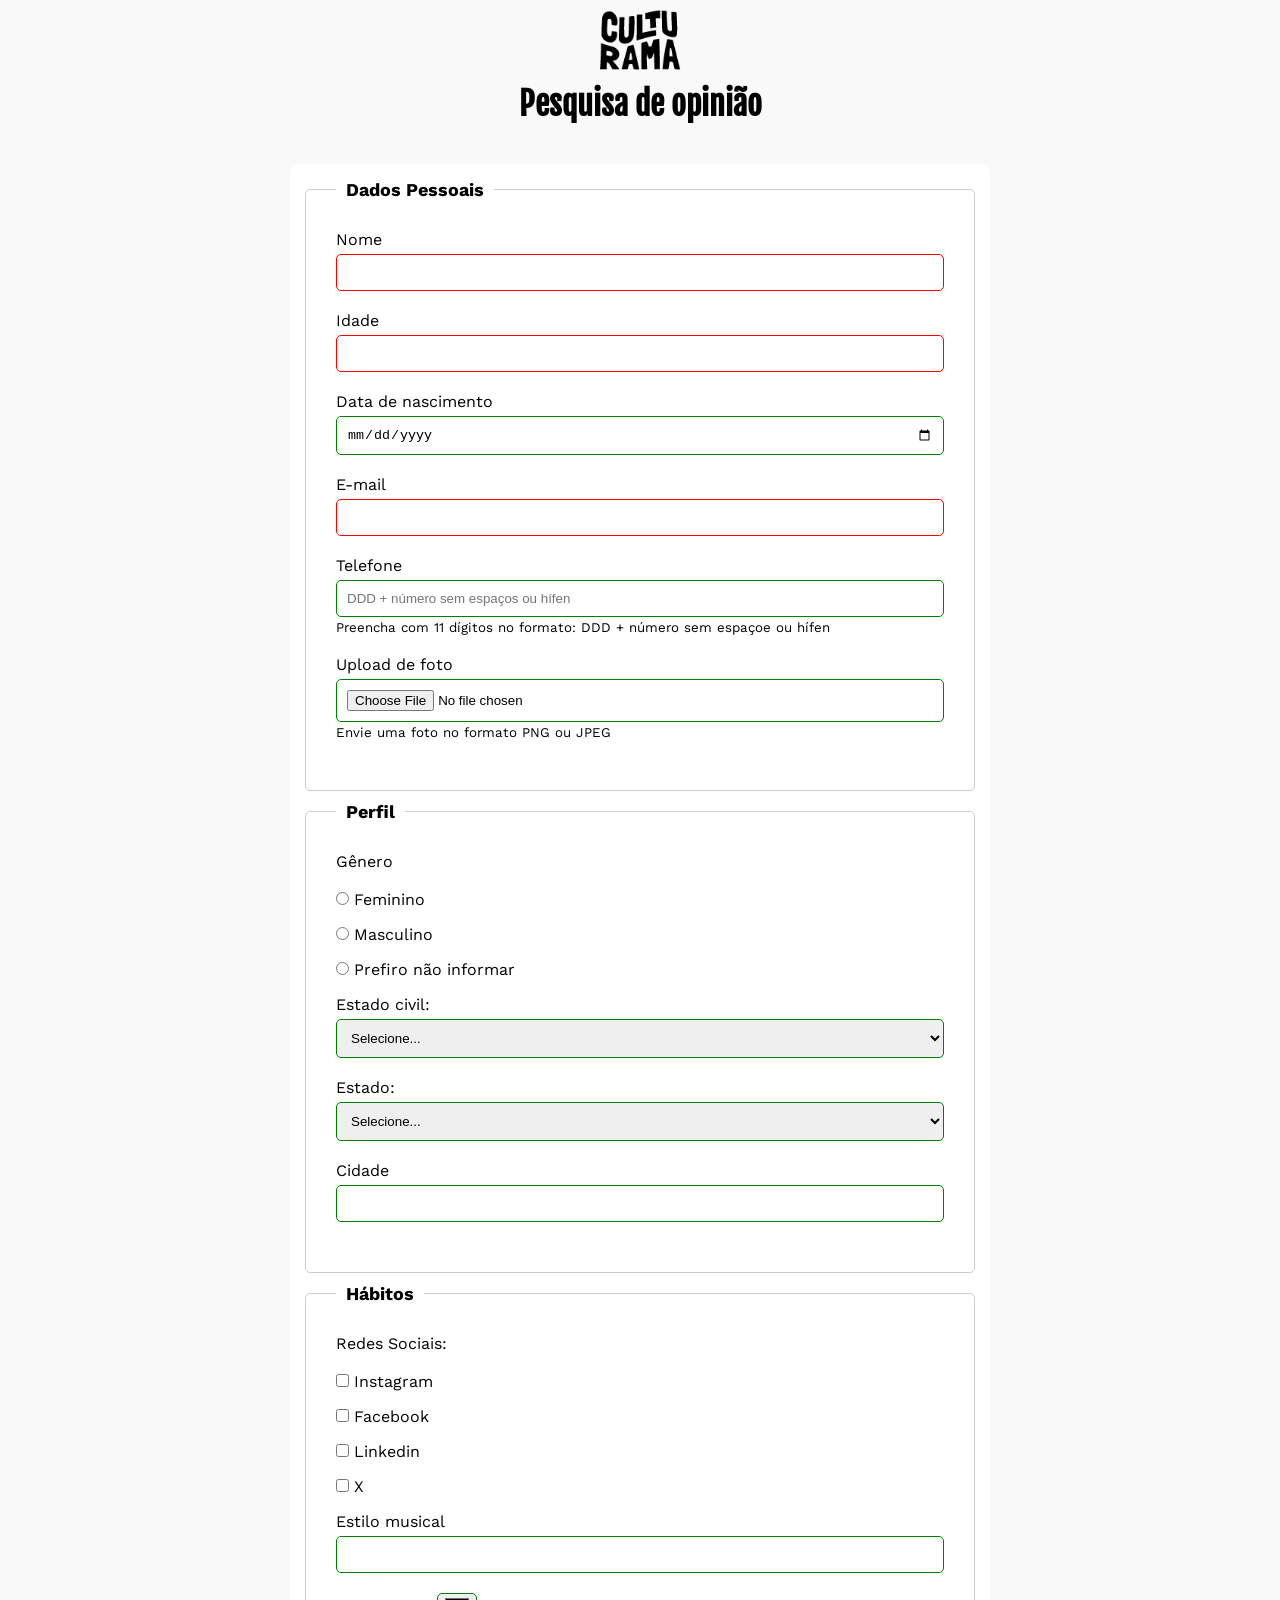
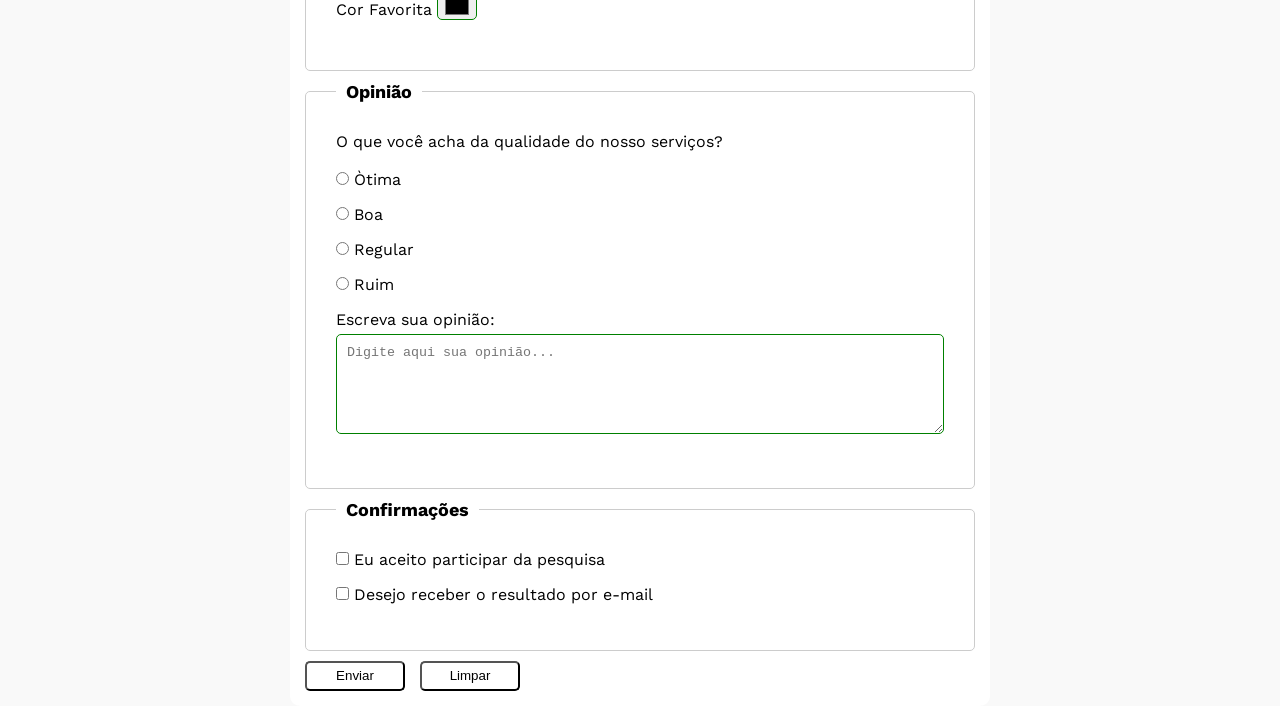
<file: index.html>
<!DOCTYPE html>
<html lang="pt-br">

<head>
    <meta charset="UTF-8">
    <meta name="viewport" content="width=device-width, initial-scale=1.0">
    <link rel="icon" href="culturama-favico.png">
    <link rel="preconnect" href="https://fonts.googleapis.com">
    <link rel="preconnect" href="https://fonts.gstatic.com" crossorigin>
    <link href="https://fonts.googleapis.com/css2?family=Fjalla+One&family=Work+Sans&display=swap" rel="stylesheet">
    <link rel="stylesheet" href="css/style.css">
    <title>Pesquisa Culturama</title>
</head>

<body>
    <main>
        <header>
            <img src="img/logo-culturama.png" alt="logo-culturama">
            <h1>Pesquisa de opinião</h1>
        </header>
        <section>
            <form action="sucesso.html" method="get">
                <fieldset>
                    <legend class="dados-pessoais">Dados Pessoais</legend>
                    <label for="name">Nome</label>
                    <input type="text" name="userName" id="name" required>
                    <br>
                    <label for="age">Idade</label>
                    <input type="number" name="userAge" id="age" min="12" max="100" required>
                    <br>
                    <label for="birthDate">Data de nascimento</label>
                    <input type="date" name="userBirthDate" id="birthDate">
                    <br>
                    <label for="email">E-mail</label>
                    <input type="email" name="userEmail" id="email" required>
                    <br>
                    <label for="phoneNumber">Telefone</label>
                    <input type="tel" name="userPhoneNumber" id="phoneNumber" pattern="[0-9]{11}"placeholder="DDD + número sem espaços ou hífen" aria-describedby="phoneHelp">
                    <small id="phoneHelp">Preencha com 11 dígitos no formato: DDD + número sem espaçoe ou hífen</small>
                    <br>
                    <label for="image">Upload de foto</label>
                    <input type="file" accept="image/*" name="userImage" id="image" aria-describedby="imageHelp">
                    <small is="imageHelp">Envie uma foto no formato PNG ou JPEG</small>
                    <br>
                </fieldset>

                <fieldset>
                    <legend class="perfil">Perfil</legend>
                    <p>Gênero</p>
                    <br>
                    <input type="radio" name="userGender" value="feminino" id="fem">
                    <label for="fem">Feminino</label>
                    <br>
                    <input type="radio" name="userGender" value="masculino" id="masc">
                    <label for="masc">Masculino</label>
                    <br>
                    <input type="radio" name="userGender" value="notInformed" id="notInformed">
                    <label for="notInformed">Prefiro não informar</label>
                    <br>
                    <label for="maritalStatus">Estado civil:</label>
                    <select id="maritalStatus" name="userMaritalStatus">
                        <option value="notInformed">Selecione...</option>
                        <option value="casado">Casado</option>
                        <option value="solteiro">Solteiro</option>
                        <option value="divorciado">Divorciado</option>
                        <option value="uniaoEstavel">União estável</option>
                    </select>

                    <label for="state">Estado: </label>
                    <select id="state" name="userStates" required>
                        <option value="notInformed">Selecione...</option>
                        <option value="acre">Acre</option>
                        <option value="alagoas">Alagoas</option>
                        <option value="amapa">Amapá</option>
                        <option value="amazonas">Amazonas</option>
                        <option value="bahia">Bahia</option>
                        <option value="ceara">Ceará</option>
                        <option value="distritoFederal">Distrito Federal</option>
                        <option value="espiritoSanto">Espirito Santo</option>
                        <option value="goias">Goiás</option>
                        <option value="maranhao">Maranhão</option>
                        <option value="matoGrossoDoSul">Mato Grosso do Sul</option>
                        <option value="matoGrosso">Mato Grosso</option>
                        <option value="minasGerais">Minas Gerais</option>
                        <option value="para">Pará</option>
                        <option value="paraiba">Paraíba</option>
                        <option value="parana">Paraná</option>
                        <option value="pernambuco">Pernambuco</option>
                        <option value="piaua">Piauí</option>
                        <option value="rioDeJaneiro">Rio de Janeiro</option>
                        <option value="rioGrandeDoNorte">Rio Grande do Norte</option>e
                        <option value="rioGrandeDoSul">Rio Grande do Sul</option>
                        <option value="rondonia">Rondônia</option>
                        <option value="roraima">Roraima</option>
                        <option value="santaCatarina">Santa Catarina</option>
                        <option value="saoPaulo">São Paulo</option>
                        <option value="sergipe">Sergipe</option>
                        <option value="tocantins">Tocantins</option>
                    </select>
                    <br>
                    <label for="city">Cidade</label>
                    <input id="city" type="text" name="userCity">
                </fieldset>

                <fieldset>
                    <legend>Hábitos</legend>
                    <p>Redes Sociais:</p>
                    <br>
                    <input id="instagram" type="checkbox" name="social" value="instagram">
                    <label for="instagram">Instagram</label>
                    <br>
                    <input id="facebook" type="checkbox" name="social" value="facebook">
                    <label for="facebook">Facebook</label>
                    <br>
                    <input id="linkedin" type="checkbox" name="social" value="linkedin">
                    <label for="linkedin">Linkedin</label>
                    <br>
                    <input id="x" type="checkbox" name="social" value="x">
                    <label for="x">X</label>
                    <br>
                    <label for="musicStyle">Estilo musical</label>
                    <input list="styleTypes" type="text" id="musicStyle" name="userMusicStyle">
                    <datalist id="styleTypes">
                        <option value="Rock">
                        <option value="Eletrônica">
                        <option value="Sertanejo">
                        <option value="Trap">
                        <option value="Hip Hop">
                    </datalist>
                    <br>
                    <label for="favoriteColor">Cor Favorita</label>
                    <input type="color" name="userFavorityColor" id="favoriteColor">
                </fieldset>

                <fieldset>
                    <legend>Opinião</legend>
                    <p>O que você acha da qualidade do nosso serviços?</p>
                    <br>
                    <input type="radio" name="userServiceOpinion" id="otimo" value="otima">
                    <label for="otimo">Òtima</label>
                    <br>
                    <input type="radio" name="userServiceOpinion" id="boa" value="boa">
                    <label for="boa">Boa</label>
                    <br>
                    <input type="radio" name="userServiceOpinion" id="regular" value="regular">
                    <label for="regular">Regular</label>
                    <br>
                    <input type="radio" name="userServiceOpinion" id="ruim" value="ruim">
                    <label for="ruim">Ruim</label>
                    <br>
                    <label for="comment">Escreva sua opinião:</label>
                    <textarea id="comment" name="userComment" placeholder="Digite aqui sua opinião..."></textarea>
                </fieldset>

                <fieldset>
                    <legend>Confirmações</legend>
                    <input type="checkbox" name="userLgpd" id="userLgpdTerm" value="acepted" required>
                    <label for="userLgpd">Eu aceito participar da pesquisa</label>
                    <br>
                    <input type="checkbox" name="userGetResult" id="getResult" value="acepted">
                    <label for="getResult">Desejo receber o resultado por e-mail</label>
                </fieldset>

                <button type="submit" aria-label="Enviar dados do formulário">Enviar</button>
                <button type="reset" aria-label="Limpar dados do formulário">Limpar</button>
            </form>
        </section>
    </main>

</body>

</html>
</file>
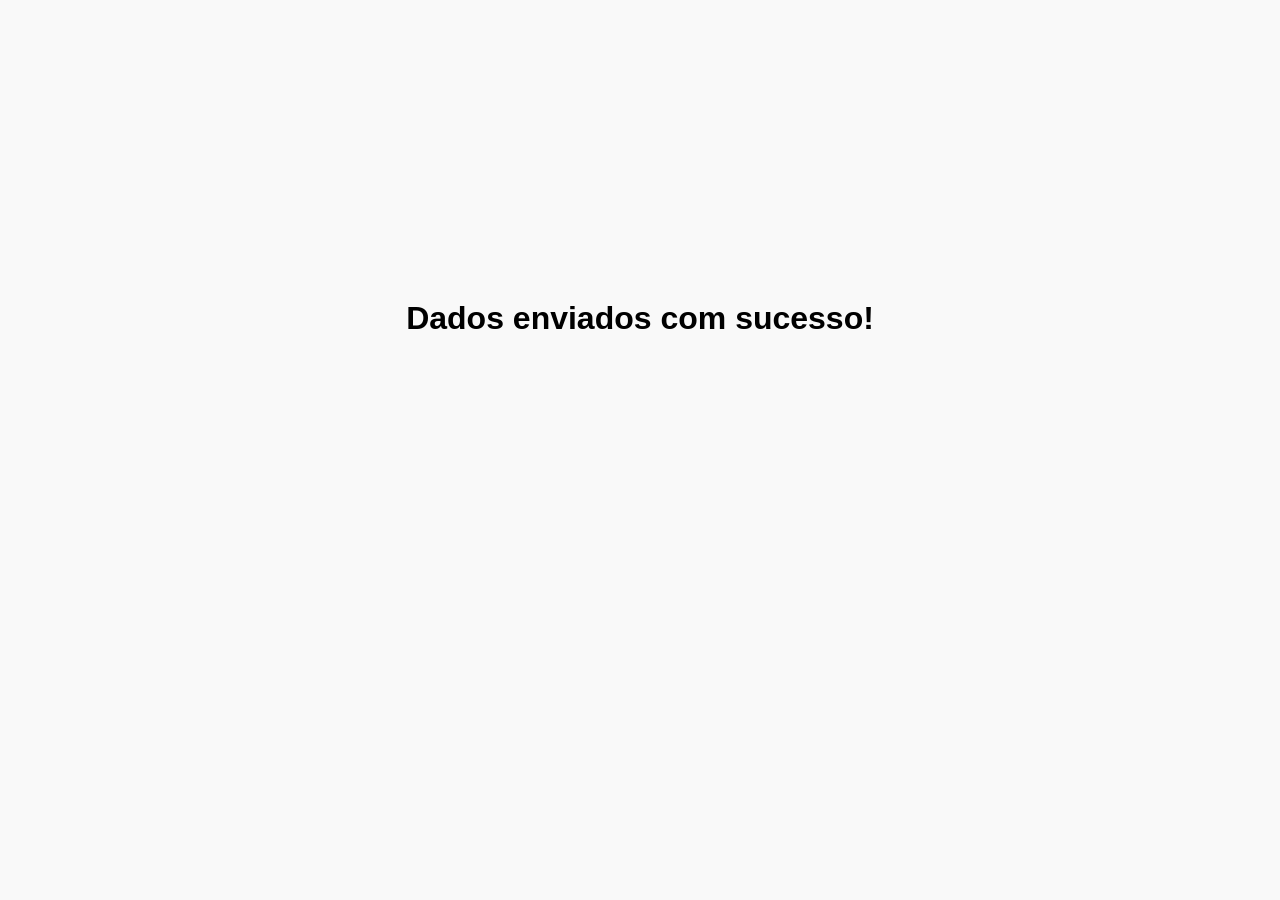
<file: sucesso.html>
<!DOCTYPE html>
<html lang="en">
<head>
    <meta charset="UTF-8">
    <meta name="viewport" content="width=device-width, initial-scale=1.0">
    <link rel="stylesheet" href="css/style.css">
    <title>Document</title>
</head>
<body>

    <h1 class="dadosSendSucess">Dados enviados com sucesso!</h1>
    
</body>
</html>
</file>
<file: css/style.css>
* {
    margin: 0;
    padding: 0;
    box-sizing: border-box;
}

body {
    background-color: #f9f9f9;
    font-family: "Work Sans", sans-serif;
}

main {
    width: 100%;
    max-width: 700px;
    margin: 0 auto;
}

header {
    text-align: center;
    margin-bottom: 40px;
}

img {
    width: 100px;
}

h1 {
    font-family: "Fjalla One", sans-serif;
}

form {
    background-color: #ffffff;
    padding: 15px;
    border-radius: 10px;
}

fieldset {
    padding: 30px;
    border: 1px solid #cccccc;
    border-radius: 5px;
    margin-bottom: 10px;
}

legend {
    font-weight: bold;
    font-size: 18px;
    padding: 0 10px;
}

label {
    display: inline-block;
    margin-bottom: 5px;
}

input[type="tel"],
input[type="file"] {
    margin-bottom: 0;
}

small {
    margin-bottom: 20px;
    display: inline-block;
}

input,
select,
textarea {
    width: 100%;
    padding: 10px;
    margin-bottom: 20px;
    border: 1px solid #cccccc;
    border-radius: 5px;
}

textarea {
    min-height: 100px;
}

input[type="radio"],
input[type="checkbox"] {
    width: auto;
}

input[type="color"] {
    width: 40px;
    padding: 0 5px;
}

input:invalid,
select:invalid,
textarea:invalid {
    border-color: red;
}

input:valid,
select:valid,
textarea:valid {
    border-color: green;
}

button {
    width: 100px;
    height: 30px;
    margin-right: 10px;
    background-color: #ffffff;
    border-radius: 5px;
    cursor: pointer;
}

button[type="submit"]:hover {
    background-color: green;
    color: #ffffff;
}

button[type="reset"]:hover {
    background-color: orange;
    color: #ffffff;
}

.dadosSendSucess {
    text-align: center;
    padding: 300px;
}
</file>
